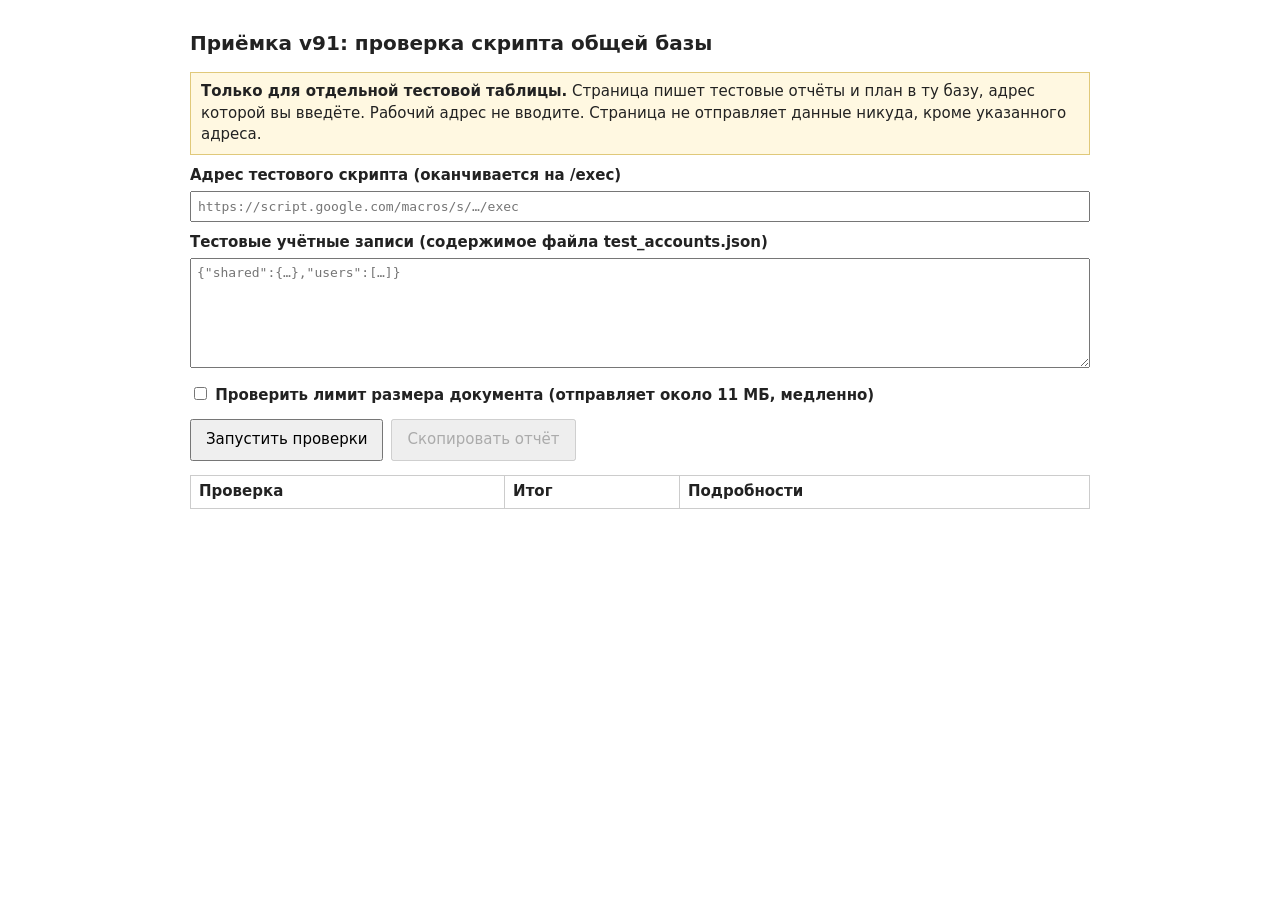
<file: dev/acceptance/index.html>
<!doctype html>
<html lang="ru"><head><meta charset="utf-8"><meta name="viewport" content="width=device-width,initial-scale=1">
<title>Приёмка v91: проверка скрипта общей базы</title>
<style>
body{font:15px/1.45 system-ui,sans-serif;max-width:900px;margin:0 auto;padding:16px;color:#222}
h1{font-size:20px} label{display:block;margin:10px 0 4px;font-weight:600} input[type=text],textarea{width:100%;box-sizing:border-box;font:13px monospace;padding:6px}
textarea{height:110px} button{font:inherit;padding:8px 14px;margin:8px 8px 0 0;cursor:pointer} .row{display:flex;gap:8px;align-items:center}
table{border-collapse:collapse;width:100%;margin-top:14px} td,th{border:1px solid #ccc;padding:5px 8px;text-align:left;vertical-align:top} .ok{color:#0a6b2d} .bad{color:#b00020;font-weight:600} .skip{color:#777}
pre{background:#f5f5f5;padding:10px;white-space:pre-wrap} .note{background:#fff8e1;border:1px solid #e0c97a;padding:8px 10px;margin:10px 0}
</style></head><body>
<h1>Приёмка v91: проверка скрипта общей базы</h1>
<div class="note"><b>Только для отдельной тестовой таблицы.</b> Страница пишет тестовые отчёты и план в ту базу, адрес которой вы введёте. Рабочий адрес не вводите. Страница не отправляет данные никуда, кроме указанного адреса.</div>
<label for="u">Адрес тестового скрипта (оканчивается на /exec)</label><input type="text" id="u" placeholder="https://script.google.com/macros/s/…/exec">
<label for="a">Тестовые учётные записи (содержимое файла test_accounts.json)</label><textarea id="a" placeholder='{"shared":{…},"users":[…]}'></textarea>
<div><label><input type="checkbox" id="big"> Проверить лимит размера документа (отправляет около 11 МБ, медленно)</label></div>
<button id="run">Запустить проверки</button><button id="copy" disabled>Скопировать отчёт</button>
<div id="st" class="skip"></div><table id="t"><thead><tr><th>Проверка</th><th>Итог</th><th>Подробности</th></tr></thead><tbody></tbody></table>
<pre id="rep" hidden></pre>
<script>
(function(){
'use strict';
var $=function(i){return document.getElementById(i);},rows=[],URL_='',ACC=null;
function sleep(ms){return new Promise(function(r){setTimeout(r,ms);});}
/* ---- транспорт как в приложении: чтение через JSONP, запись без чтения ответа и опрос результата по номеру запроса ---- */
function jsonp(q,ms){
  return new Promise(function(resolve,reject){
    var name='__acc'+Math.random().toString(36).slice(2,9),sc=document.createElement('script'),done=false,tm;
    function end(){done=true;clearTimeout(tm);try{delete window[name];}catch(e){window[name]=undefined;}if(sc.parentNode)sc.parentNode.removeChild(sc);}
    window[name]=function(d){if(done)return;end();resolve(d);};
    sc.onerror=function(){if(done)return;end();reject(new Error('адрес не отвечает или заблокирован'));};
    tm=setTimeout(function(){if(done)return;end();reject(new Error('таймаут чтения'));},ms||30000);
    sc.async=true;sc.src=URL_+(URL_.indexOf('?')>-1?'&':'?')+'callback='+name+q;document.head.appendChild(sc);
  });
}
function qs(o){return Object.keys(o).map(function(k){return'&'+encodeURIComponent(k)+'='+encodeURIComponent(o[k]);}).join('');}
function G(u,p){return jsonp(qs(Object.assign({code:u.code,who:u.name},p)));}
var AUTHLESS=0;
function P(u,body,wait){
  var rid='q'+Date.now().toString(36)+Math.random().toString(36).slice(2,8);
  var req=Object.assign({code:u.code,by:u.name,rid:rid},body);
  return fetch(URL_,{method:'POST',mode:'no-cors',credentials:'omit',cache:'no-store',headers:{'Content-Type':'text/plain;charset=utf-8'},body:JSON.stringify(req)})
    .then(function(){return poll(rid,0,wait||40);});
}
function poll(rid,n,max){
  return sleep(n===0?600:1000).then(function(){return jsonp(qs({a:'result',rid:rid}));}).then(function(d){
    if(d&&d.done)return d.res;
    if(n>=max)throw new Error('результат записи не получен за отведённое время');
    return poll(rid,n+1,max);
  });
}
/* ---- проверки ---- */
function add(name,ok,info){rows.push({name:name,ok:ok,info:info||''});draw();}
function eq(name,a,b,info){add(name,JSON.stringify(a)===JSON.stringify(b),(JSON.stringify(a)===JSON.stringify(b)?'':'получено '+JSON.stringify(a)+', ожидалось '+JSON.stringify(b))+(info?' '+info:''));}
function tr(name,v,info){add(name,!!v,v?'':info);}
function draw(){
  var tb=$('t').tBodies[0];tb.innerHTML='';
  rows.forEach(function(r){var e=document.createElement('tr');
    [r.name,r.ok===null?'пропущено':(r.ok?'пройдено':'НЕ ПРОЙДЕНО'),r.info].forEach(function(t,i){var td=document.createElement('td');td.textContent=t;if(i===1)td.className=r.ok===null?'skip':(r.ok?'ok':'bad');e.appendChild(td);});
    tb.appendChild(e);});
}
function by(n){var u=ACC.users.filter(function(x){return x.name===n;})[0];if(!u)throw new Error('в test_accounts.json нет пользователя «'+n+'»');return u;}
var batch=function(id){return{batch:{id:id,type:'receipts',from:'2026-10-01',to:'2026-10-31',n:2},ops:{receipts:[{id:'o1',item:'ТЕСТ Лук',qty:5,sum:100},{id:'o2',item:'ТЕСТ Мясо',qty:2,sum:800}]}};};
var NS=function(){return{asg:null,st:'new',due:'',cm:[],hist:[],rev:0};};
function plan(pid,ma,mb,st,extra){var v=[{n:1,at:'2026-11-01',fp:'acc-aaa',items:[{id:ma,title:'ТЕСТ Списания лука'},{id:mb,title:'ТЕСТ Цена мяса'}]}];if(extra)v.push(extra);return{plan:{id:pid,obj:'test-obj',objName:'ТЕСТ Объект',from:'2026-10-01',to:'2026-10-31',createdAt:1,versions:v,state:st}};}
async function run(){
  rows=[];draw();URL_=$('u').value.trim();
  if(!/^https:\/\/script\.google\.com\/.+\/exec$/.test(URL_)&&!/^http:\/\/127\.0\.0\.1:\d+\/exec$/.test(URL_)){$('st').textContent='Адрес должен оканчиваться на /exec';return;}
  try{ACC=JSON.parse($('a').value);}catch(e){$('st').textContent='Не удалось прочитать учётные записи: '+e.message;return;}
  $('run').disabled=true;$('st').textContent='Идёт проверка…';
  var sfx='acc'+Date.now().toString(36),bid='b_main_'+sfx,pid='p_main_'+sfx,ma='m_'+sfx+'a',mb='m_'+sfx+'b',r,d;
  try{
    var ed=by('Тест Редактор Волгоград'),mosk=by('Тест Редактор Москва'),fin=by('Тест Управляющий Волгоград'),c1=by('Тест Шеф Волгоград 1'),c2=by('Тест Шеф Волгоград 2'),c3=by('Тест Шеф Москва 1'),none=by('Тест Без Региона'),adm=by('Тест Технолог');
    /* 1. подключение и права */
    r=await G({code:'неверный-код',name:'Тест'},{a:'pull',since:0});eq('Неверный код отклоняется',r.err,'code');
    var pg=await jsonp(qs({a:'ping'}));window.__v=pg&&pg.v;tr('Скрипт отвечает, версия не ниже 30',pg&&pg.v>=30,'версия: '+(pg&&pg.v));
    for(var u of ACC.users){r=await G(u,{a:'pull',since:0});add('Вход: '+u.name,r.ok===true,r.ok?'':JSON.stringify(r));}
    r=await G({code:ACC.shared.AUDIT,name:'Аудитор'},{a:'fcidx'});eq('Общий код аудита читает фудкост',r.ok,true);
    /* 2. сохранение отчёта и чтение с другой учётной записи */
    r=await P(ed,{op:'fcput',id:bid,reg:'main',obj:'test-obj',objName:'ТЕСТ Объект',data:batch(bid)});add('Редактор Волгограда сохраняет отчёт',r&&r.ok===true&&r.rev===1,JSON.stringify(r));
    r=await G(c1,{a:'fcget',id:bid});tr('Шеф-повар Волгограда читает отчёт (другая учётная запись)',r.ok&&r.doc&&r.doc.data.ops.receipts.length===2,JSON.stringify(r).slice(0,200));
    r=await G(mosk,{a:'fcget',id:bid});eq('Редактор Москвы отчёт Волгограда не видит',r.err,'nofile');
    r=await G(none,{a:'fcidx'});tr('Пользователь без региона не видит документов региона',r.ok&&!r.items.some(function(x){return x.id===bid;}),JSON.stringify(r).slice(0,200));
    r=await P(c1,{op:'fcput',id:'b_main_'+sfx+'x',reg:'main',data:batch('b_main_'+sfx+'x')});tr('Шеф-повар отчёт записать не может',r&&r.ok===false,JSON.stringify(r));
    r=await P(mosk,{op:'fcput',id:'b_main_'+sfx+'y',reg:'main',data:batch('b_main_'+sfx+'y')});eq('Редактор Москвы в регион Волгограда писать не может',r&&r.err,'region');
    r=await P(ed,{op:'fcput',id:'b_main_'+sfx+'z',reg:'main',data:{batch:{},ops:{receipts:5}}});eq('Некорректный документ отклоняется',r&&r.err,'doc');
    /* 3. повтор после потери ответа */
    r=await P(ed,{op:'fcput',id:bid,reg:'main',data:batch(bid)});tr('Повторная отправка того же отчёта ничего не меняет',r&&r.same===true&&r.rev===1,JSON.stringify(r));
    /* 4. план, назначение, видимость у исполнителя */
    var us=await G(ed,{a:'fcusers'});tr('Список сотрудников для назначения получен, хэшей кодов в нём нет',us.ok&&us.users.length&&!('h' in us.users[0]),JSON.stringify(us).slice(0,160));
    var id1=(us.users.filter(function(x){return x.name===c1.name;})[0]||{}).id,idN=(us.users.filter(function(x){return x.name===none.name;})[0]||{}).id;
    tr('Идентификаторы исполнителей найдены',id1&&idN,'идентификаторы не вернулись');
    var st={};st[ma]=NS();st[mb]=NS();
    r=await P(ed,{op:'fcput',id:pid,reg:'main',base:0,data:plan(pid,ma,mb,st)});add('Редактор сохраняет план (версия 1)',r&&r.ok===true&&r.rev===1,JSON.stringify(r));
    r=await P(ed,{op:'fcact',id:pid,mid:ma,base:0,set:{asg:{t:'user',id:id1,name:c1.name},due:'2026-12-01'}});add('Назначение исполнителя по идентификатору',r&&r.ok===true&&r.m.rev===1,JSON.stringify(r).slice(0,200));
    r=await P(ed,{op:'fcact',id:pid,mid:mb,base:0,set:{asg:{t:'user',id:idN,name:none.name}}});add('Назначение сотруднику без региона',r&&r.ok===true,JSON.stringify(r).slice(0,200));
    r=await P(ed,{op:'fcact',id:pid,mid:ma,base:1,set:{asg:{t:'user',id:'нет-такого',name:'Призрак'}}});eq('Несуществующий исполнитель отклоняется',r&&r.err,'asg');
    r=await G(c1,{a:'fcmine'});tr('Назначенный шеф-повар видит своё мероприятие после входа',r.ok&&r.items.length===1&&r.items[0].mid===ma,JSON.stringify(r).slice(0,200));
    r=await G(c2,{a:'fcmine'});tr('Другой шеф-повар чужого мероприятия не видит',r.ok&&r.items.filter(function(x){return x.mid===ma||x.mid===mb;}).length===0,JSON.stringify(r).slice(0,200));
    r=await G(none,{a:'fcget',id:pid});d=r.doc;tr('Сотрудник без региона видит только своё мероприятие',r.ok&&d.limited===true&&Object.keys(d.data.plan.state).length===1&&Object.keys(d.data.plan.state)[0]===mb&&JSON.stringify(d).indexOf('ТЕСТ Списания лука')<0,JSON.stringify(r).slice(0,200));
    r=await G(mosk,{a:'fcget',id:pid});eq('Редактор Москвы план Волгограда не видит',r.err,'nofile');
    r=await G(c3,{a:'fcmine'});tr('Шеф-повар Москвы мероприятий Волгограда не видит',r.ok&&r.items.length===0,JSON.stringify(r).slice(0,200));
    /* 5. что может исполнитель */
    r=await P(c1,{op:'fcact',id:pid,mid:ma,base:1,set:{due:'2026-12-25'}});eq('Исполнитель срок менять не может',r&&r.err,'denied');
    r=await P(c1,{op:'fcact',id:pid,mid:mb,base:1,set:{st:'work'}});eq('Шеф-повар региона не может менять мероприятие, назначенное другому',r&&r.err,'viewer');
    r=await P(none,{op:'fcact',id:pid,mid:ma,base:1,set:{st:'work'}});eq('Сотрудник без региона не может менять чужое мероприятие (оно ему не видно)',r&&r.err,'nofile');
    r=await P(c1,{op:'fcact',id:pid,mid:ma,base:1,set:{st:'work',result:'ТЕСТ Договорился о цене'},cm:[{k:'c-acc-1',at:'2026-11-02',t:'ТЕСТ Позвонил поставщику'}]});
    add('Исполнитель меняет статус, результат и пишет комментарий',r&&r.ok===true&&r.m.st==='work'&&r.m.cm.length===1&&r.m.cm[0].uid===id1,JSON.stringify(r).slice(0,220));
    /* 6. одновременное редактирование */
    r=await P(ed,{op:'fcact',id:pid,mid:ma,base:1,set:{st:'done'}});tr('Одновременная правка: устаревшая отклоняется и возвращает свежее состояние',r&&r.ok===false&&r.err==='newer'&&r.m&&r.m.st==='work',JSON.stringify(r).slice(0,220));
    r=await P(ed,{op:'fcact',id:pid,mid:ma,base:2,set:{st:'done'},cm:[{k:'c-acc-1',t:'повтор'},{k:'c-acc-2',at:'2026-11-03',t:'ТЕСТ Принято'}]});tr('Правка по свежей ревизии проходит, комментарий с тем же ключом не дублируется',r&&r.ok===true&&r.m.cm.length===2&&r.m.st==='done',JSON.stringify(r).slice(0,220));
    r=await P(c2,{op:'fcact',id:pid,mid:ma,base:3,set:{st:'closed'}});eq('Шеф-повар без назначения менять не может',r&&r.err,'viewer');
    r=await P(mosk,{op:'fcact',id:pid,mid:ma,base:3,set:{st:'closed'}});eq('Редактор другого региона менять не может',r&&r.err,'nofile');
    r=await P(ed,{op:'fcact',id:pid,mid:ma,base:3,set:{st:'взлом'}});eq('Недопустимый статус отклоняется',r&&r.err,'st');
    /* 7. зафиксированная версия */
    var cur=(await G(ed,{a:'fcget',id:pid})).doc,st2={};st2[ma]=NS();st2[mb]=NS();st2['m_'+sfx+'c']=NS();
    var v2={n:2,at:'2026-11-05',fp:'acc-bbb',items:[{id:'m_'+sfx+'c',title:'ТЕСТ Новое'}]},p2=plan(pid,ma,mb,st2,v2);
    r=await P(ed,{op:'fcput',id:pid,reg:'main',base:0,data:p2});eq('Запись плана по устаревшей ревизии отклоняется',r&&r.err,'newer');
    r=await P(ed,{op:'fcput',id:pid,reg:'main',base:cur.rev,data:p2});add('Новая версия плана добавляется',r&&r.ok===true,JSON.stringify(r).slice(0,200));
    d=(await G(ed,{a:'fcget',id:pid})).doc;
    tr('Выполнение прежних мероприятий не затёрто новой версией',d.data.plan.versions.length===2&&d.data.plan.state[ma].st==='done'&&d.data.plan.state[ma].asg.id===id1,JSON.stringify(d.data.plan.state[ma]).slice(0,200));
    var p3=JSON.parse(JSON.stringify(p2));p3.plan.versions[0].fp='подмена';
    r=await P(ed,{op:'fcput',id:pid,reg:'main',base:d.rev,data:p3});eq('Зафиксированная версия 1 не переписывается',r&&r.err,'newer');
    var p4=JSON.parse(JSON.stringify(p2));p4.plan.versions.pop();
    r=await P(ed,{op:'fcput',id:pid,reg:'main',base:d.rev,data:p4});eq('Версию из плана удалить нельзя',r&&r.err,'newer');
    /* 8. снимок */
    var sid='s_main_'+sfx+'_1';
    r=await P(ed,{op:'fcput',id:sid,reg:'main',data:{snap:{ops:{sales:[{id:'o1'}]},ings:{}}}});add('Снимок данных версии сохраняется',r&&r.ok===true,JSON.stringify(r).slice(0,200));
    r=await P(ed,{op:'fcput',id:sid,reg:'main',data:{snap:{ops:{sales:[{id:'подмена'}]}}}});tr('Снимок не перезаписывается',r&&r.same===true,JSON.stringify(r).slice(0,200));
    r=await G(ed,{a:'fcget',id:sid});tr('Содержимое снимка осталось прежним',r.ok&&r.doc.data.snap.ops.sales[0].id==='o1',JSON.stringify(r).slice(0,200));
    r=await G(none,{a:'fcget',id:sid});eq('Снимок исполнителю без региона не отдаётся',r.err,'nofile');
    /* 9. отключённый исполнитель */
    r=await P(adm,{op:'usroff',id:id1,off:true});tr('Технолог отключает исполнителя',r&&r.ok===true,JSON.stringify(r).slice(0,160));
    r=await P(ed,{op:'fcact',id:pid,mid:'m_'+sfx+'c',base:0,set:{asg:{t:'user',id:id1,name:c1.name}}});eq('Отключённому исполнителю назначить нельзя',r&&r.err,'asg');
    r=await P(adm,{op:'usroff',id:id1,off:false});tr('Технолог снова включает исполнителя',r&&r.ok===true,JSON.stringify(r).slice(0,160));
    r=await P(ed,{op:'fcact',id:pid,mid:'m_'+sfx+'c',base:0,set:{asg:{t:'user',id:id1,name:c1.name}}});tr('После включения исполнителю снова можно назначить мероприятие',r&&r.ok===true,JSON.stringify(r).slice(0,160));
    r=await G(c1,{a:'fcmine'});tr('Исполнитель видит новое мероприятие после входа',r.ok&&r.items.some(function(x){return x.mid==='m_'+sfx+'c';}),JSON.stringify(r).slice(0,160));
    /* 10. размер */
    if($('big').checked){var big={batch:{id:'b_main_'+sfx+'b',type:'sales',from:'2026-10-01',to:'2026-10-31'},ops:{sales:[{x:'я'.repeat(5.5e6)}]}};
      r=await P(ed,{op:'fcput',id:'b_main_'+sfx+'b',reg:'main',data:big},60);eq('Документ больше 5 МБ отклоняется',r&&r.err,'size');}
    else add('Лимит размера документа',null,'проверка не запускалась');
    /* 11. удаление отчёта */
    r=await P(ed,{op:'fcdel',id:bid});tr('Редактор удаляет тестовый отчёт',r&&r.ok===true,JSON.stringify(r));
    d=(await G(ed,{a:'fcget',id:bid})).doc;tr('Удалённый отчёт помечен, строки убраны',d&&d.del===1,JSON.stringify(d).slice(0,120));
    r=await P(ed,{op:'fcput',id:bid,reg:'main',data:batch(bid)});tr('Удалённый отчёт повторной отправкой не возвращается',r&&r.deleted===true,JSON.stringify(r).slice(0,160));
  }catch(e){add('Проверка прервана',false,String(e&&e.message||e));}
  var bad=rows.filter(function(x){return x.ok===false;}).length,ok=rows.filter(function(x){return x.ok===true;}).length;
  $('st').textContent='Готово: пройдено '+ok+', не пройдено '+bad+(rows.some(function(x){return x.ok===null;})?', пропущено '+rows.filter(function(x){return x.ok===null;}).length:'')+'.';
  $('run').disabled=false;$('copy').disabled=false;
  $('rep').textContent=['Приёмка v91, '+new Date().toISOString(),'Скрипт: версия '+(window.__v||'?')+', идентификатор развёртывания скрыт',$('st').textContent,''].concat(rows.map(function(x){return(x.ok===null?'[пропущено] ':(x.ok?'[ok] ':'[НЕ ПРОЙДЕНО] '))+x.name+(x.info?' — '+x.info:'');})).join('\n');
}
$('run').onclick=run;
$('copy').onclick=function(){var p=$('rep');p.hidden=false;try{navigator.clipboard.writeText(p.textContent);}catch(e){}var s=getSelection(),r=document.createRange();r.selectNodeContents(p);s.removeAllRanges();s.addRange(r);};
})();
</script></body></html>
</file>
